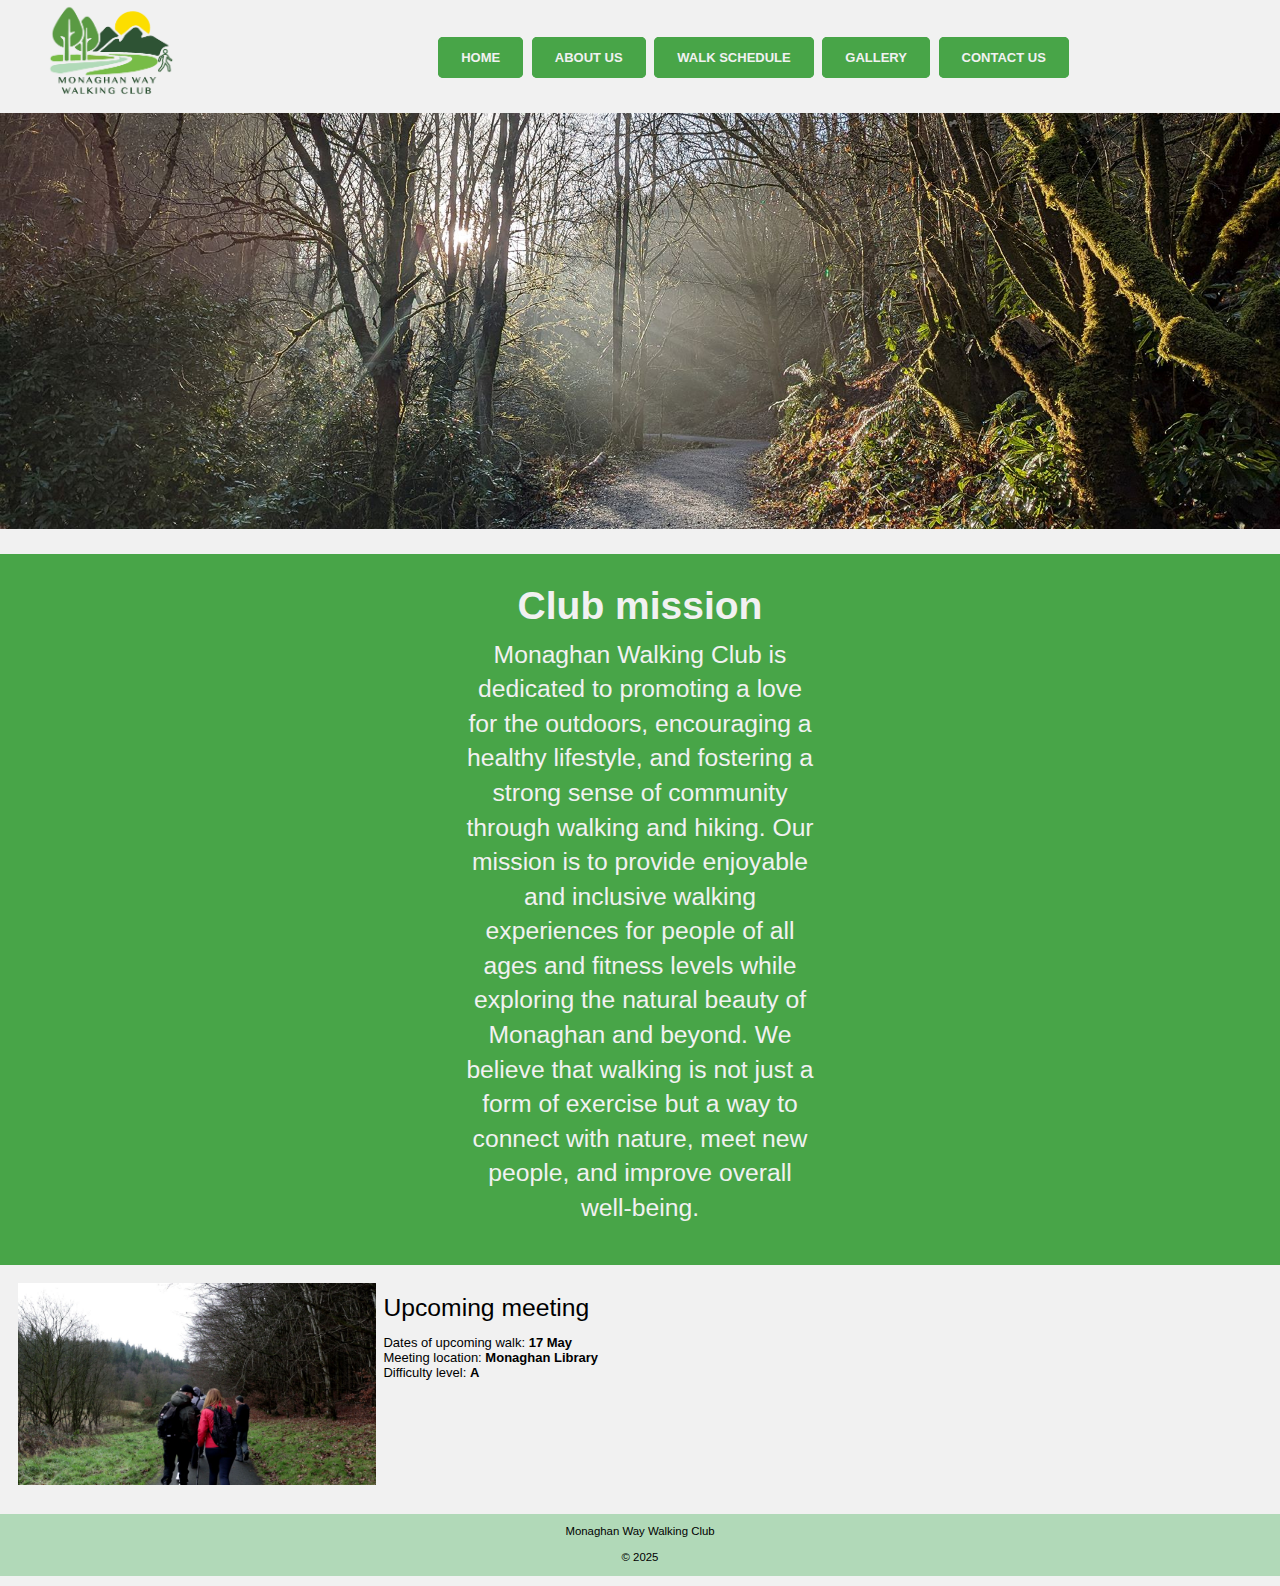
<file: index.html>
<!DOCTYPE html>
<html lang="en">
<head>
  <meta charset="utf-8" />
  <title>Simple Green Smoothies</title>
  <meta name="viewport" content="width=device-width, initial-scale=1.0" />
  <link href="styles/main.css" type="text/css" rel="stylesheet" />
  <script type="text/javascript" src="scripts/respond.min.js"></script>
</head>

<body class="center">

  <header>
    <nav id="skipTo">
      <ul>
        <li><a href="#main" title="Skip to Main Content">Skip to Main Content</a></li>
      </ul>
    </nav>

    <div id="logo">
      <img src="images/My Images/Final Logo -transparent.png" alt="Company Logo" />
    </div>

    <!-- burger menu -->
    <div id="burger">&#9776;</div>

    <!-- navigation -->
    <nav id="mainNav">
      <ul>
        <li><a href="index.html" title="Home">Home</a></li>
        <li><a href="aboutus2.html" title="About us">About us</a></li>
        <li><a href="walkschedule.html" title="Walk Schedule">Walk Schedule</a></li>
        <li><a href="gallery.html" title="Gallery">Gallery</a></li>
        <li><a href="contactus.html" title="Contact us">Contact us</a></li>
      </ul>
    </nav>
  </header>

  <div id="banner">
    <img src="images/My Images/Photo Gallery/Ready photos/Webpics/mainpahepicture.jpg" alt="banner" width="1920" height="623" />
  </div>

  <section id="main">
    <div class="info-text">
      <h1>Club mission</h1>
      <p>
        Monaghan Walking Club is dedicated to promoting a love for the outdoors, encouraging a healthy lifestyle, and fostering a strong sense of community through walking and hiking. Our mission is to provide enjoyable and inclusive walking experiences for people of all ages and fitness levels while exploring the natural beauty of Monaghan and beyond. We believe that walking is not just a form of exercise but a way to connect with nature, meet new people, and improve overall well-being.
      </p>
    </div>
  </section>

  <section id="columns">
    <aside><img src="images/My Images/Photo Gallery/Ready photos/Webpics/vlcsnap-2025-04-13-20h46m41s812.jpg" alt="" width="1920" /></aside>

    <aside>
      <div>
        <p>Upcoming meeting</p>
        <ul>
          <li>Dates of upcoming walk: <strong>17 May</strong></li>
          <li>Meeting location: <strong>Monaghan Library</strong></li>
          <li>Difficulty level: <strong>A</strong></li>
        </ul>
      </div>
    </aside>

    <aside>
      <iframe src="https://www.google.com/maps/embed?pb=!1m18!1m12!1m3!1d2330.9469830536605!2d-6.969878722656696!3d54.251823172565715!2m3!1f0!2f0!3f0!3m2!1i1024!2i768!4f13.1!3m3!1m2!1s0x48609f4160d00b91%3A0x6d7517a62afc2818!2sMonaghan%20Library!5e0!3m2!1sen!2sie!4v1743763392705!5m2!1sen!2sie" width="300" height="200" style="border:0;" allowfullscreen="" loading="lazy" referrerpolicy="no-referrer-when-downgrade"></iframe>
    </aside>
  </section>

  <footer>
    <p>Monaghan Way Walking Club</p>
    <p>&copy; 2025</p>
  </footer>

  <script>
    document.addEventListener("DOMContentLoaded", function () {
      const burger = document.getElementById("burger");
      const nav = document.getElementById("mainNav");
      burger.addEventListener("click", function () {
        nav.classList.toggle("open");
      });
    });
  </script>
</body>
</html>
</file>
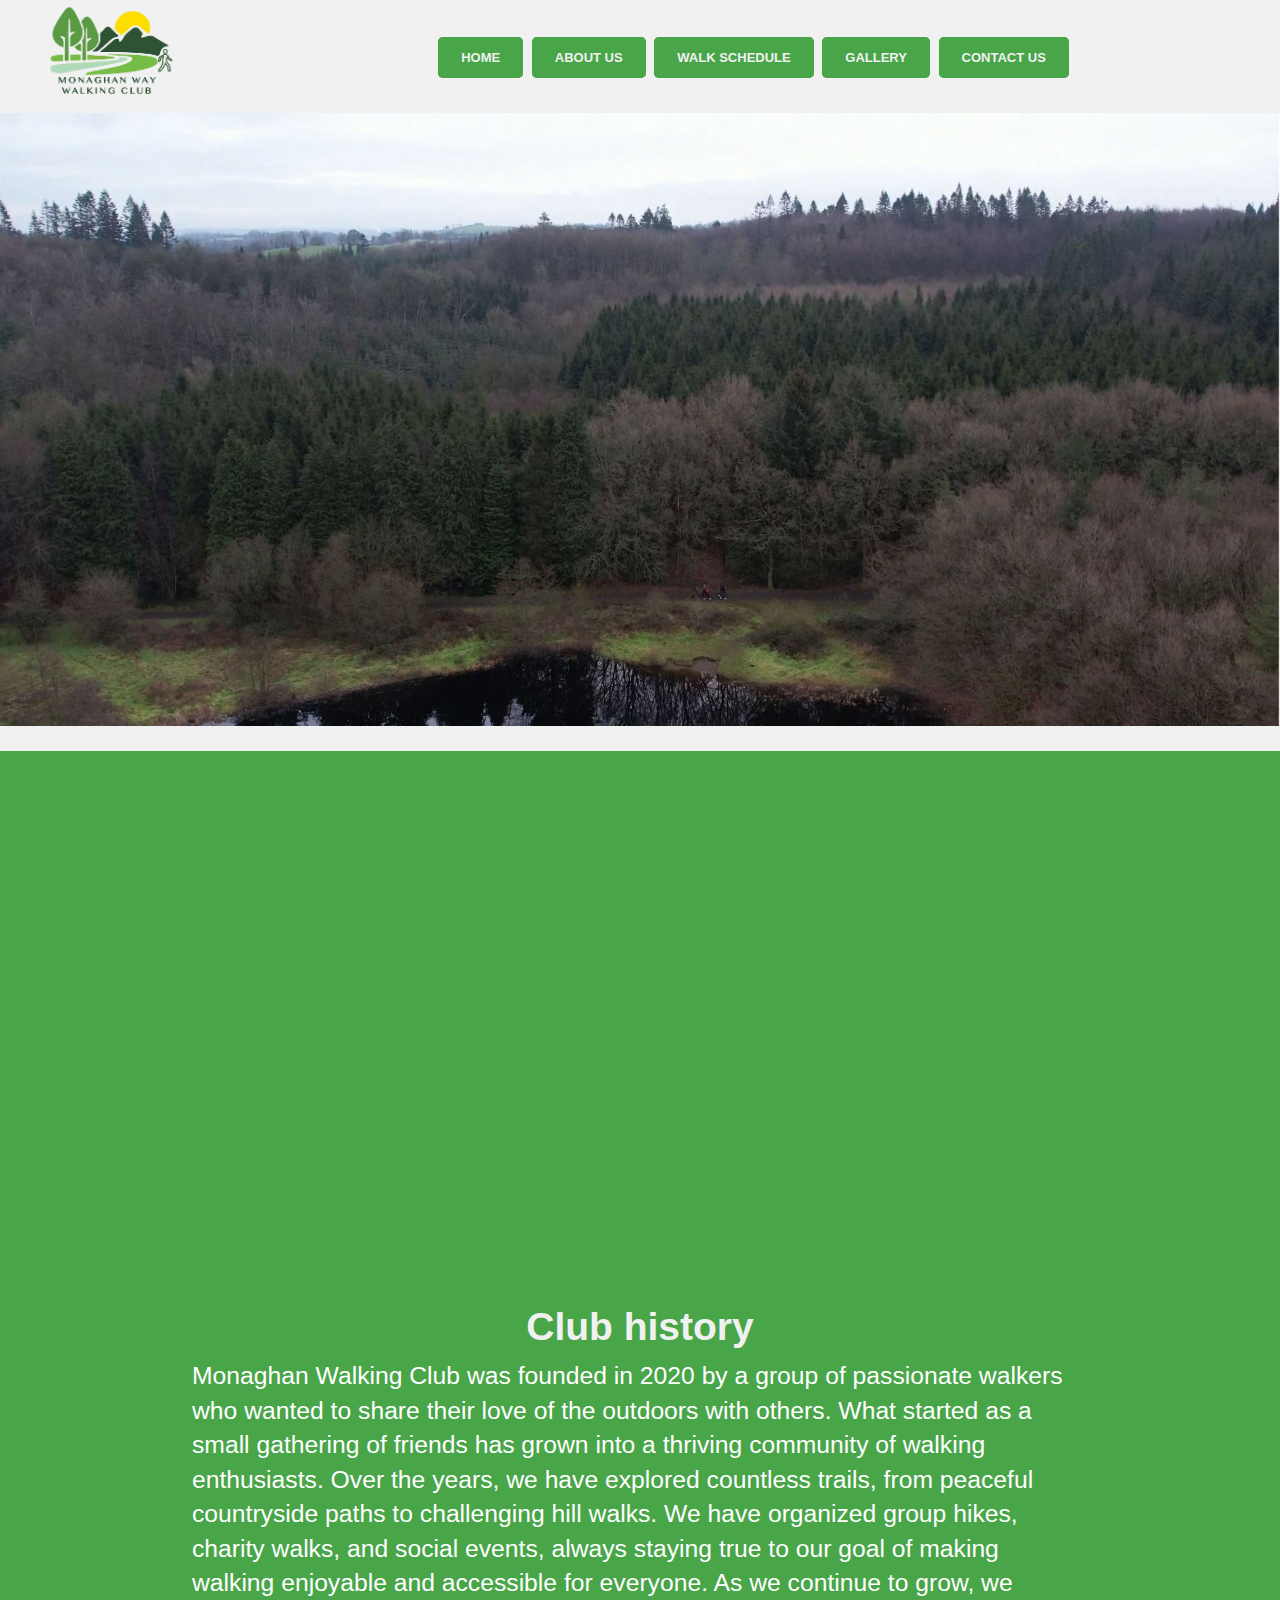
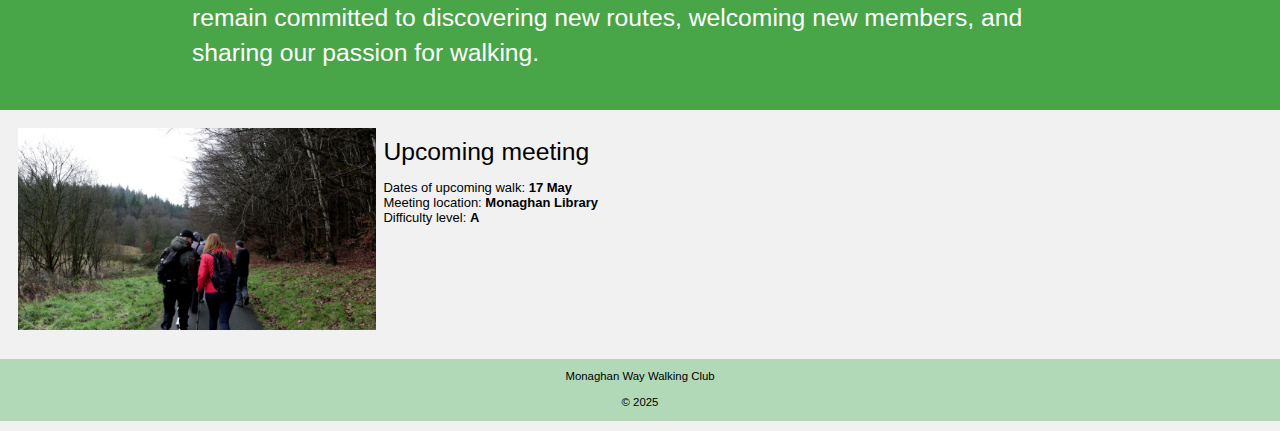
<file: aboutus2.html>
<!DOCTYPE html>
<html lang="en">
<head>
  <meta charset="utf-8" />
  <title>Monaghan Walking Club</title>
  <meta name="viewport" content="width=device-width, initial-scale=1.0" />
  <link href="styles/main.css" type="text/css" rel="stylesheet" />
  <script type="text/javascript" src="scripts/respond.min.js"></script>
</head>

<body class="center">

  <header>
    <nav id="skipTo">
      <ul>
        <li><a href="#main" title="Skip to Main Content">Skip to Main Content</a></li>
      </ul>
    </nav>

    <div id="logo">
      <img src="images/My Images/Final Logo -transparent.png" alt="Company Logo" />
    </div>

    <!-- burger -->
    <div id="burger">&#9776;</div>

    <!-- navigation -->
    <nav id="mainNav">
      <ul>
        <li><a href="index.html">Home</a></li>
        <li><a href="aboutus2.html">About us</a></li>
        <li><a href="walkschedule.html">Walk Schedule</a></li>
        <li><a href="gallery.html">Gallery</a></li>
        <li><a href="contactus.html">Contact us</a></li>
      </ul>
    </nav>
  </header>

  <div id="banner">
    <img src="images/My Images/Photo Gallery/Ready photos/Webpics/vlcsnap-2025-04-13-20h43m16s539.jpg" alt="banner" width="100%" />
  </div>

  <section class="about-us-section" id="main">
    <div class="video-container">
  <iframe
    src="https://www.youtube.com/watch?v=H2iZmbxutiQ"
    title="YouTube video"
    frameborder="0"
    allow="accelerometer; autoplay; clipboard-write; encrypted-media; gyroscope; picture-in-picture"
    allowfullscreen
  ></iframe>
</div>

    
      <h1>Club history</h1>
      <p>
        Monaghan Walking Club was founded in 2020 by a group of passionate walkers who wanted to share their love of the outdoors with others. What started as a small gathering of friends has grown into a thriving community of walking enthusiasts. Over the years, we have explored countless trails, from peaceful countryside paths to challenging hill walks. We have organized group hikes, charity walks, and social events, always staying true to our goal of making walking enjoyable and accessible for everyone. As we continue to grow, we remain committed to discovering new routes, welcoming new members, and sharing our passion for walking.
      </p>
    </div>
  </section>

  <section id="columns">
    <aside>
      <img src="images/My Images/Photo Gallery/Ready photos/Webpics/vlcsnap-2025-04-13-20h46m41s812.jpg" alt="Walk Image" class="side-image"/>
    </aside>

    <aside>
      <div>
        <p>Upcoming meeting</p>
        <ul>
          <li>Dates of upcoming walk: <strong>17 May</strong></li>
          <li>Meeting location: <strong>Monaghan Library</strong></li>
          <li>Difficulty level: <strong>A</strong></li>
        </ul>
      </div>
    </aside>

    <aside>
      <iframe src="https://www.google.com/maps/embed?pb=!1m18!1m12!1m3!1d2330.9469830536605!2d-6.969878722656696!3d54.251823172565715!2m3!1f0!2f0!3f0!3m2!1i1024!2i768!4f13.1!3m3!1m2!1s0x48609f4160d00b91%3A0x6d7517a62afc2818!2sMonaghan%20Library!5e0!3m2!1sen!2sie!4v1743763392705!5m2!1sen!2sie" width="300" height="200" style="border:0;" allowfullscreen="" loading="lazy" referrerpolicy="no-referrer-when-downgrade"></iframe>
    </aside>
  </section>

  <footer>
    <p>Monaghan Way Walking Club</p>
    <p>&copy; 2025</p>
  </footer>

  <script>
    document.addEventListener("DOMContentLoaded", function () {
      const burger = document.getElementById("burger");
      const nav = document.getElementById("mainNav");
      burger.addEventListener("click", function () {
        nav.classList.toggle("open");
      });
    });
  </script>

</body>
</html>
</file>
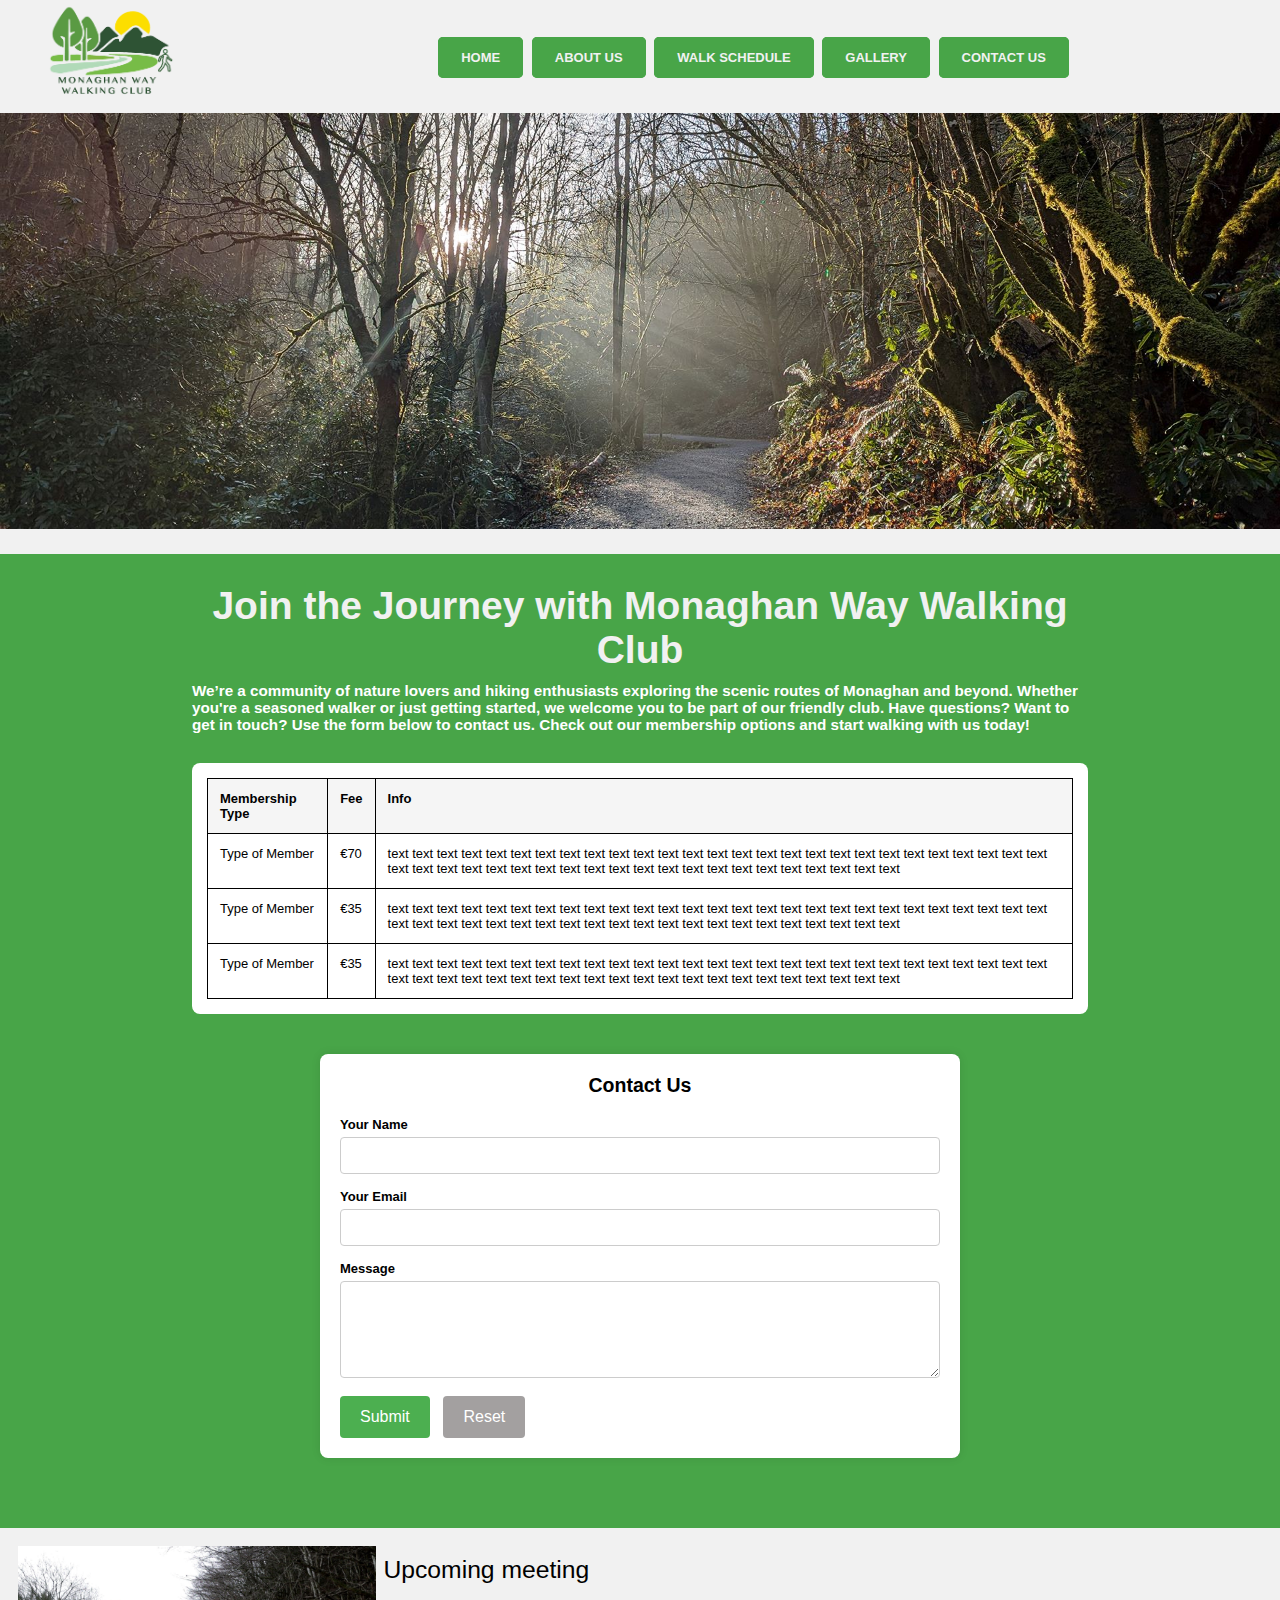
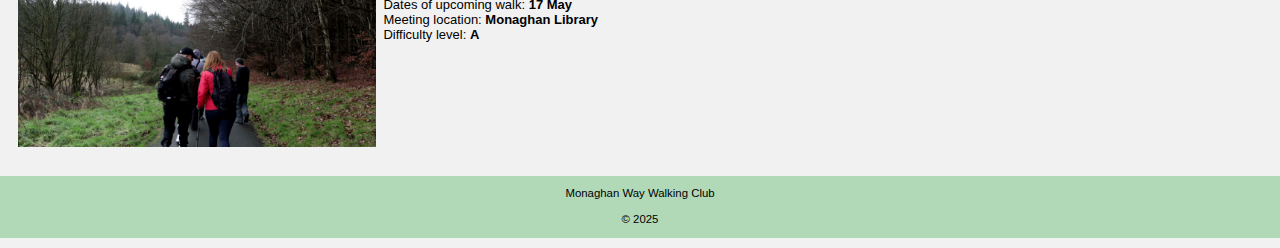
<file: contactus.html>
<!DOCTYPE html>
<html lang="en">
<head>
  <meta charset="utf-8" />
  <title>Simple Green Smoothies</title>
  <meta name="viewport" content="width=device-width, initial-scale=1.0" />
  <link href="styles/main.css" type="text/css" rel="stylesheet" />
  <script type="text/javascript" src="scripts/respond.min.js"></script>
</head>

<body class="center">

  <header>
    <nav id="skipTo">
      <ul>
        <li><a href="#main" title="Skip to Main Content">Skip to Main Content</a></li>
      </ul>
    </nav>

    <div id="logo">
      <img src="images/My Images/Final Logo -transparent.png" alt="Company Logo" />
    </div>

    <!-- burger -->
    <div id="burger">&#9776;</div>

    <!-- navigation -->
    <nav id="mainNav">
      <ul>
        <li><a href="index.html" title="Home">Home</a></li>
        <li><a href="aboutus2.html" title="About us">About us</a></li>
        <li><a href="walkschedule.html" title="Walk Schedule">Walk Schedule</a></li>
        <li><a href="gallery.html" title="Gallery">Gallery</a></li>
        <li><a href="contactus.html" title="Contact us">Contact us</a></li>
      </ul>
    </nav>
  </header>

  <div id="banner">
    <img src="images/My Images/Photo Gallery/Ready photos/Webpics/mainpahepicture.jpg" alt="banner" width="1920" height="623" />
  </div>

  <section class="contact-section" id="main">
	  <h1>Join the Journey with Monaghan Way Walking Club</h1>
    <h3>We’re a community of nature lovers and hiking enthusiasts exploring the scenic routes of Monaghan and beyond. Whether you're a seasoned walker or just getting started, we welcome you to be part of our friendly club.

Have questions? Want to get in touch? Use the form below to contact us.
Check out our membership options and start walking with us today!</h3>
	 
<!-- Membership Table -->
<div class="table-container">
  <table class="membership-table">
    <thead>
      <tr>
        <th><strong>Membership</strong> Type</th>
        <th>Fee</th>
        <th>Info</th>
      </tr>
    </thead>
    <tbody>
      <tr>
        <td>Type of Member</td>
        <td>€70</td>
        <td>
          text text text text text text text text text text text text text text text text text text text text text text text text text text text text text text text text text text text text text text text text text text text text text text text text
        </td>
      </tr>
      <tr>
        <td>Type of Member</td>
        <td>€35</td>
        <td>
          text text text text text text text text text text text text text text text text text text text text text text text text text text text text text text text text text text text text text text text text text text text text text text text text
        </td>
      </tr>
      <tr>
        <td>Type of Member</td>
        <td>€35</td>
        <td>text text text text text text text text text text text text text text text text text text text text text text text text text text text text text text text text text text text text text text text text text text text text text text text text</td>
      </tr>
		
    </tbody>
  </table>
</div>
	  

    <!-- Contact Form Only -->
  <div class="contact-form">
    <h2>Contact Us</h2>
    <form action="#" method="post">
      <label for="name">Your Name</label>
      <input name="name" type="text" id="name" required>

      <label for="email">Your Email</label>
      <input name="email" type="email" id="email" required>

      <label for="message">Message</label>
      <textarea name="message" rows="5" id="message" required></textarea>

      <input type="submit" value="Submit">
      <input type="reset" value="Reset">
    </form>
  </div>
</section>

  <section id="columns">
    <aside><img src="images/My Images/Photo Gallery/Ready photos/Webpics/vlcsnap-2025-04-13-20h46m41s812.jpg" alt="" width="1920" /></aside>

    <aside>
      <div>
        <p>Upcoming meeting</p>
        <ul>
          <li>Dates of upcoming walk: <strong>17 May</strong></li>
          <li>Meeting location: <strong>Monaghan Library</strong></li>
          <li>Difficulty level: <strong>A</strong></li>
        </ul>
      </div>
    </aside>

    <aside>
      <iframe src="https://www.google.com/maps/embed?pb=!1m18!1m12!1m3!1d2330.9469830536605!2d-6.969878722656696!3d54.251823172565715!2m3!1f0!2f0!3f0!3m2!1i1024!2i768!4f13.1!3m3!1m2!1s0x48609f4160d00b91%3A0x6d7517a62afc2818!2sMonaghan%20Library!5e0!3m2!1sen!2sie!4v1743763392705!5m2!1sen!2sie" width="300" height="200" style="border:0;" allowfullscreen="" loading="lazy" referrerpolicy="no-referrer-when-downgrade"></iframe>
    </aside>
  </section>

  <footer>
    <p>Monaghan Way Walking Club</p>
    <p>&copy; 2025</p>
  </footer>

  <script>
    document.addEventListener("DOMContentLoaded", function () {
      const burger = document.getElementById("burger");
      const nav = document.getElementById("mainNav");
      burger.addEventListener("click", function () {
        nav.classList.toggle("open");
      });
    });
  </script>
</body>
</html>
</file>
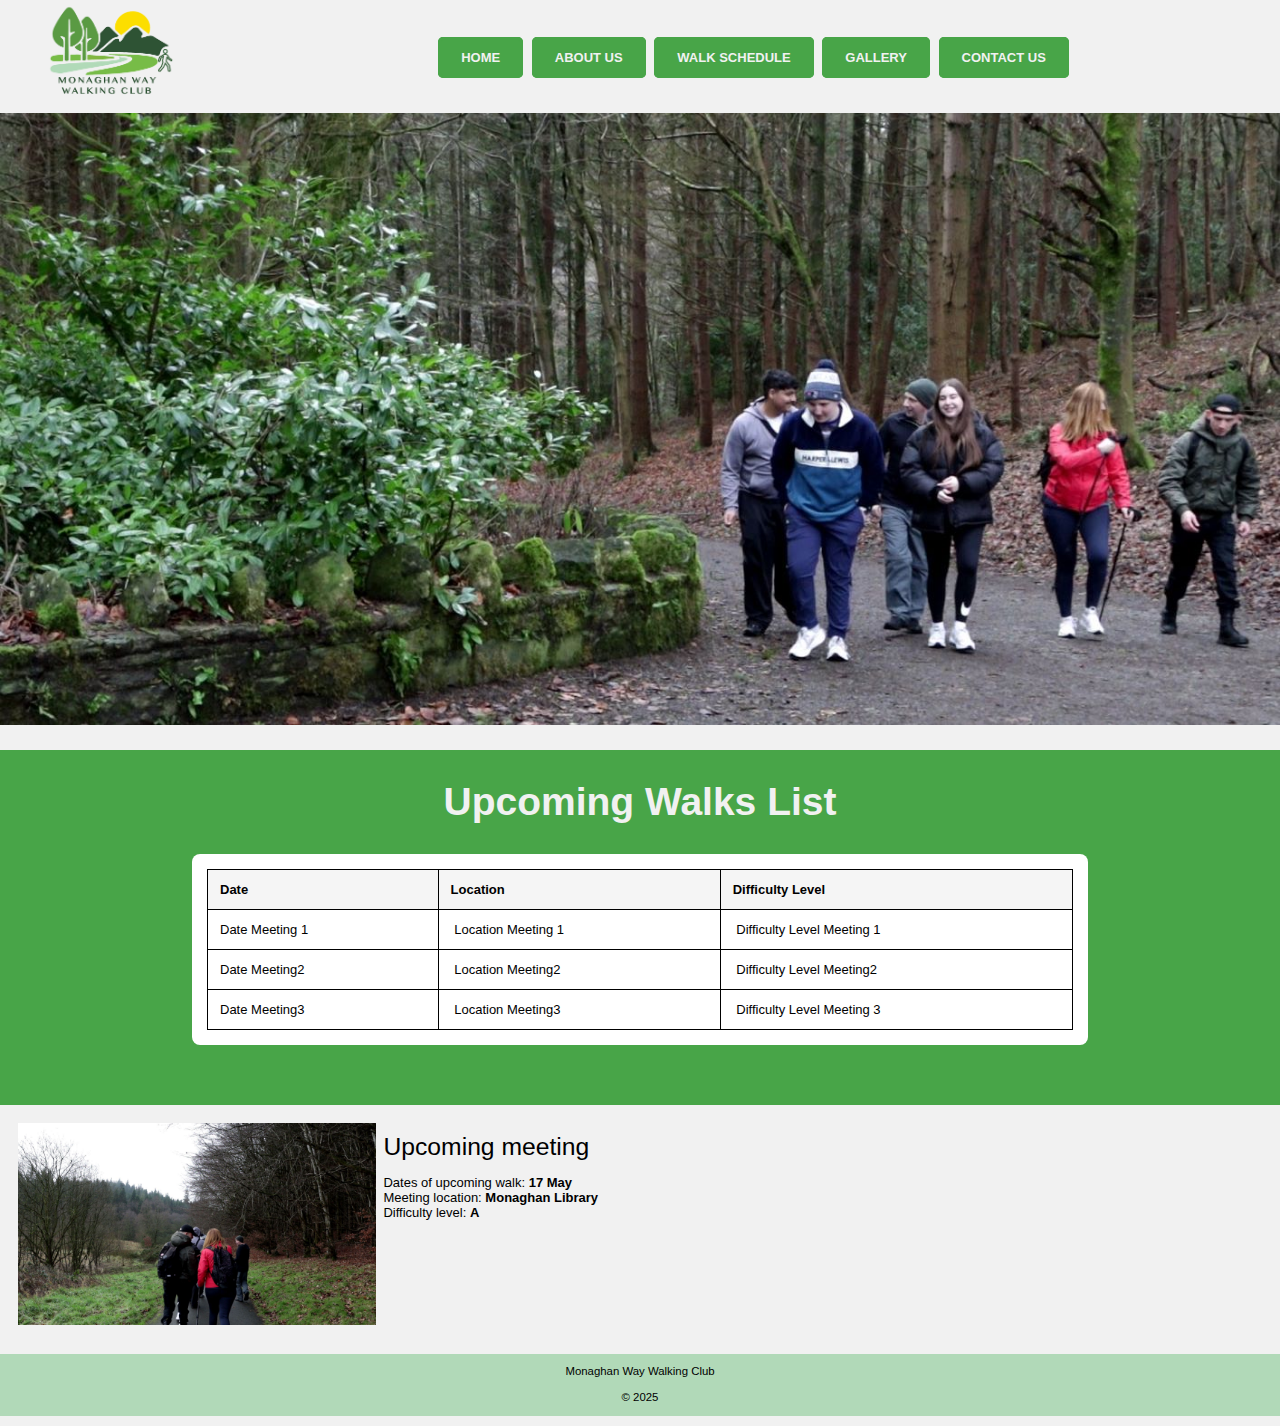
<file: walkschedule.html>
<!DOCTYPE html>
<html lang="en">
<head>
  <meta charset="utf-8" />
  <title>Simple Green Smoothies</title>
  <meta name="viewport" content="width=device-width, initial-scale=1.0" />
  <link href="styles/main.css" type="text/css" rel="stylesheet" />
  <script type="text/javascript" src="scripts/respond.min.js"></script>
</head>

<body class="center">

  <header>
    <nav id="skipTo">
      <ul>
        <li><a href="#main" title="Skip to Main Content">Skip to Main Content</a></li>
      </ul>
    </nav>

    <div id="logo">
      <img src="images/My Images/Final Logo -transparent.png" alt="Company Logo" />
    </div>

    <!-- burger -->
    <div id="burger">&#9776;</div>

    <!-- navigation -->
    <nav id="mainNav">
      <ul>
        <li><a href="index.html" title="Home">Home</a></li>
        <li><a href="aboutus2.html" title="About us">About us</a></li>
        <li><a href="walkschedule.html" title="Walk Schedule">Walk Schedule</a></li>
        <li><a href="gallery.html" title="Gallery">Gallery</a></li>
        <li><a href="contactus.html" title="Contact us">Contact us</a></li>
      </ul>
    </nav>
  </header>

  <div id="banner">
    <img src="images/My Images/Photo Gallery/Ready photos/Webpics/vlcsnap-2025-04-13-20h50m15s724.jpg" alt="banner" width="1414" height="676" />
  </div>

  <section class="walk-schedule" id="main">
	  <h1>Upcoming Walks List</h1>
      
<!-- Schedule  Table -->
<div class="table-container">
  <table class="membership-table">
    <thead>
      <tr>
        <th>Date</th>
        <th>Location</th>
        <th>Difficulty Level&nbsp;</th>
      </tr>
    </thead>
    <tbody>
      <tr>
        <td>Date Meeting 1</td>
        <td>&nbsp;Location&nbsp;Meeting 1</td>
        <td>
          &nbsp;Difficulty Level&nbsp;Meeting 1</td>
      </tr>
      <tr>
        <td>Date&nbsp;Meeting2</td>
        <td>&nbsp;Location&nbsp;Meeting2</td>
        <td>
          &nbsp;Difficulty Level&nbsp;Meeting2</td>
      </tr>
      <tr>
        <td>Date&nbsp;Meeting3</td>
        <td>&nbsp;Location&nbsp;Meeting3</td>
        <td>&nbsp;Difficulty Level&nbsp;Meeting 3</td>
      </tr>
		
    </tbody>
  </table>
</div>
  </section>

  <section id="columns">
    <aside><img src="images/My Images/Photo Gallery/Ready photos/Webpics/vlcsnap-2025-04-13-20h46m41s812.jpg" alt="" width="1920" /></aside>

    <aside>
      <div>
        <p>Upcoming meeting</p>
        <ul>
          <li>Dates of upcoming walk: <strong>17 May</strong></li>
          <li>Meeting location: <strong>Monaghan Library</strong></li>
          <li>Difficulty level: <strong>A</strong></li>
        </ul>
      </div>
    </aside>

    <aside>
      <iframe src="https://www.google.com/maps/embed?pb=!1m18!1m12!1m3!1d2330.9469830536605!2d-6.969878722656696!3d54.251823172565715!2m3!1f0!2f0!3f0!3m2!1i1024!2i768!4f13.1!3m3!1m2!1s0x48609f4160d00b91%3A0x6d7517a62afc2818!2sMonaghan%20Library!5e0!3m2!1sen!2sie!4v1743763392705!5m2!1sen!2sie" width="300" height="200" style="border:0;" allowfullscreen="" loading="lazy" referrerpolicy="no-referrer-when-downgrade"></iframe>
    </aside>
  </section>

  <footer>
    <p>Monaghan Way Walking Club</p>
    <p>&copy; 2025</p>
  </footer>

  <script>
    document.addEventListener("DOMContentLoaded", function () {
      const burger = document.getElementById("burger");
      const nav = document.getElementById("mainNav");
      burger.addEventListener("click", function () {
        nav.classList.toggle("open");
      });
    });
  </script>
</body>
</html>
</file>
<file: styles/main.css>
/* Reset
------------------------------------------------------------ */
* {
  margin: 0;
  padding: 0;
}

html {
  overflow-y: scroll;
}

body {
  font-size: 13px;
  color: #000000;
  font-family: Arial, helvetica, sans-serif;
  background-color: #f1f1f1;
}

ol, ul {
  list-style: none;
  margin: 0;
}

ul li {
  margin: 0;
  padding: 0;
}

h1 {
    margin-bottom: 10px;
    color: #f1f1f1;
    font-size: 3em;
    text-align: center;
}

a, img {
  outline: none;
  border: none;
  color: #000;
  font-weight: bold;
  text-transform: uppercase;
}

p {
  margin: 0 0 10px;
  line-height: 1.4em;
  font-size: 1.9em;
}

img {
  display: block;
  margin-bottom: 10px;
}

aside {
  width: 28%;
  float: left;
}

aside img {
  width: 100%;
  margin: 5%;
  height: auto;
}

aside div {
  margin: 5%;
  padding: 2%;
}

aside iframe {
  margin: 5%;
}

aside, footer, header, menu, nav, section {
  display: block;
}

#wrapper {
  width: 96%;
  max-width: 920px;
  margin: auto;
  padding: 2%;
}

#main {
  width: 70%;
  background-color: #48a548;
  color: white;
  padding: 30px 15%;
  float: left;
}

/*=========Class Styles=================*/

.center {
  display: block;
  margin-left: auto;
  margin-right: auto;
}

.info-text {
  text-align: center;
  width: 40%;
  margin-left: auto;
  margin-right: auto;
  color: #F1F1F1;
}

.info-text h1 {
    font-size: 3em;
    color: #F1F1F1;
}
.info-text h3 {
    font-size: 1em;
    color: #F1F1F1;
}
.full-width {
	
width: 100%;
}

	.video-container {
  position: relative;
  padding-bottom: 56.25%; /* 16:9 */
  height: 0;
  overflow: hidden;
  max-width: 100%;
  margin-bottom: 20px;
}

.video-container iframe {
  position: absolute;
  top: 0;
  left: 0;
  width: 100%;
  height: 100%;
}
#columns {
  width: 100%;
  margin-left: auto;
  margin-right: auto;
}

#logo {
  width: 13%;
  float: left;
  padding-left: 2%;
  margin-left: 2%;
}

#logo img {
    width: 126px;
    height: auto;
}

header {
  max-width: 1200px;
  position: relative;
}

header nav {
    float: right;
    width: 80%;
    margin-top: 50px;
    margin-bottom: 10px;
    text-align: center;
    margin-right: -31px;
}

header nav li {
    display: inline;
    margin-left: 5px;
    right: 0%;
}

header nav li a {
  text-decoration: none;
  color: #F1F1F1;
  background-color: #48a548;
  padding: 10px 20px;
  border-radius: 5px;
  border: medium solid #48A548;
}

header nav li a:hover {
    color: black;
    background-color: #b1d9b8;
    border: medium solid #b1d9b8;
}

#skipTo {
  display: none;
}

#banner {
  float: left;
  margin-bottom: 15px;
  width: 100%;
}

#banner img {
  width: 100%;
  height: auto;
  opacity: 1;
}

footer {
  float: left;
  clear: left;
  width: 100%;
  background-color: #b1d9b8;
  font-size: 6px;
  text-align: center;
  margin-top: 10px;
  margin-bottom: 10px;
  color: #000;
  padding-top: 10px;
  font-family: Helvetica, "Trebuchet MS";
}

/*=========Burger=================*/
#burger {
  display: none;
  font-size: 30px;
  color: #48a548;
  cursor: pointer;
  float: right;
  padding: 20px;
}

/*=========Mobile adapt=================*/
@media screen and (max-width: 768px) {
  header {
    display: flex;
    flex-wrap: wrap;
    align-items: center;
    justify-content: space-between;
  }

  #burger {
    display: block;
  }

  #mainNav {
    display: none;
    width: 100%;
    text-align: center;
    margin-top: 10px;
  }

  #mainNav.open {
    display: block;
  }

  #mainNav ul {
    padding: 0;
  }

  #mainNav li {
    display: block;
    margin: 10px 0;
  }

  #mainNav li a {
    display: inline-block;
    margin: 8px 0;
  }

  .info-text {
    width: 90%;
  }

  .info-text-club-history {
    float: none;
    width: 100%;
    text-align: left;
    margin-top: 20px;
  }

  .about-us-section #main {
    width: 100%;
    float: none;
    padding: 20px 5%;
    box-sizing: border-box;
  }

  .about-us-section video.full-width {
    width: 100%;
    height: auto;
    max-width: 100%;
    display: block;
  }
	


  #columns {
    display: flex;
    flex-direction: column;
    align-items: center;
  }

  #columns aside {
    width: 90% !important;
    float: none;
    margin-bottom: 15px;
  }
  .membership-table th,
  .membership-table td {
    font-size: 14px;
    padding: 8px;
  }
}

/*=======Contact Form Properties==========*/
.contact-form {
  background-color: #ffffff;
  color: #000;
  max-width: 600px;
  margin: 40px auto;
  padding: 20px;
  border-radius: 8px;
  box-shadow: 0 0 10px rgba(0, 0, 0, 0.1);
}

.contact-form h2 {
  text-align: center;
  margin-bottom: 20px;
}

.contact-form label {
  display: block;
  margin-bottom: 5px;
  font-weight: bold;
}

.contact-form input[type="text"],
.contact-form input[type="email"],
.contact-form textarea {
  width: 100%;
  padding: 10px;
  margin-bottom: 15px;
  border: 1px solid #ccc;
  border-radius: 4px;
  box-sizing: border-box;
}

.contact-form input[type="submit"],
.contact-form input[type="reset"] {
  padding: 12px 20px;
  font-size: 16px;
  border: none;
  border-radius: 4px;
  cursor: pointer;
  margin-right: 10px;
}

.contact-form input[type="submit"] {
  background-color: #4CAF50;
  color: white;
}

.contact-form input[type="submit"]:hover {
  background-color: #45a049;
}

.contact-form input[type="reset"] {
  background-color: #A3A0A0;
  color: white;
}

.contact-form input[type="reset"]:hover {
  background-color: #626161;
}
/* ====== Membership Table Styles ====== */
.table-container {
  overflow-x: auto;
  margin: 30px 0;
  background-color: #fff;
  padding: 15px;
  border-radius: 8px;
}

.membership-table {
  width: 100%;
  border-collapse: collapse;
  font-family: Arial, sans-serif;
}

.membership-table th,
.membership-table td {
  border: 1px solid #000;
  padding: 12px;
  text-align: left;
  vertical-align: top;
  font-size: 1em;
}

.membership-table th {
  background-color: #f5f5f5;
  font-weight: bold;
}

.membership-table td strong {
  font-weight: bold;
}
.membership-table td,
.membership-table th {
  color: #000000;
}
.photo-gallery {
  display: grid;
  grid-template-columns: repeat(auto-fit, minmax(250px, 1fr));
  gap: 15px;
  margin-top: 30px;
}

.photo-gallery img {
  width: 100%;
  height: auto;
  border-radius: 8px;
  box-shadow: 0 4px 8px rgba(0, 0, 0, 0.2);
  transition: transform 0.3s ease;
}

.photo-gallery img:hover {
  transform: scale(1.05);
}
/* Lightbox Styles */
.lightbox {
  display: none;
  position: fixed;
  z-index: 999;
  padding-top: 60px;
  left: 0;
  top: 0;
  width: 100%;
  height: 100%;
  overflow: auto;
  background-color: rgba(0,0,0,0.9);
}

.lightbox img {
  margin: auto;
  display: block;
  max-width: 80%;
  max-height: 80%;
  animation: zoomIn 0.3s;
}

.lightbox .close {
  position: absolute;
  top: 15px;
  right: 35px;
  color: #fff;
  font-size: 40px;
  font-weight: bold;
  cursor: pointer;
}

@keyframes zoomIn {
  from {transform: scale(0.8);}
  to {transform: scale(1);}
}
</file>
